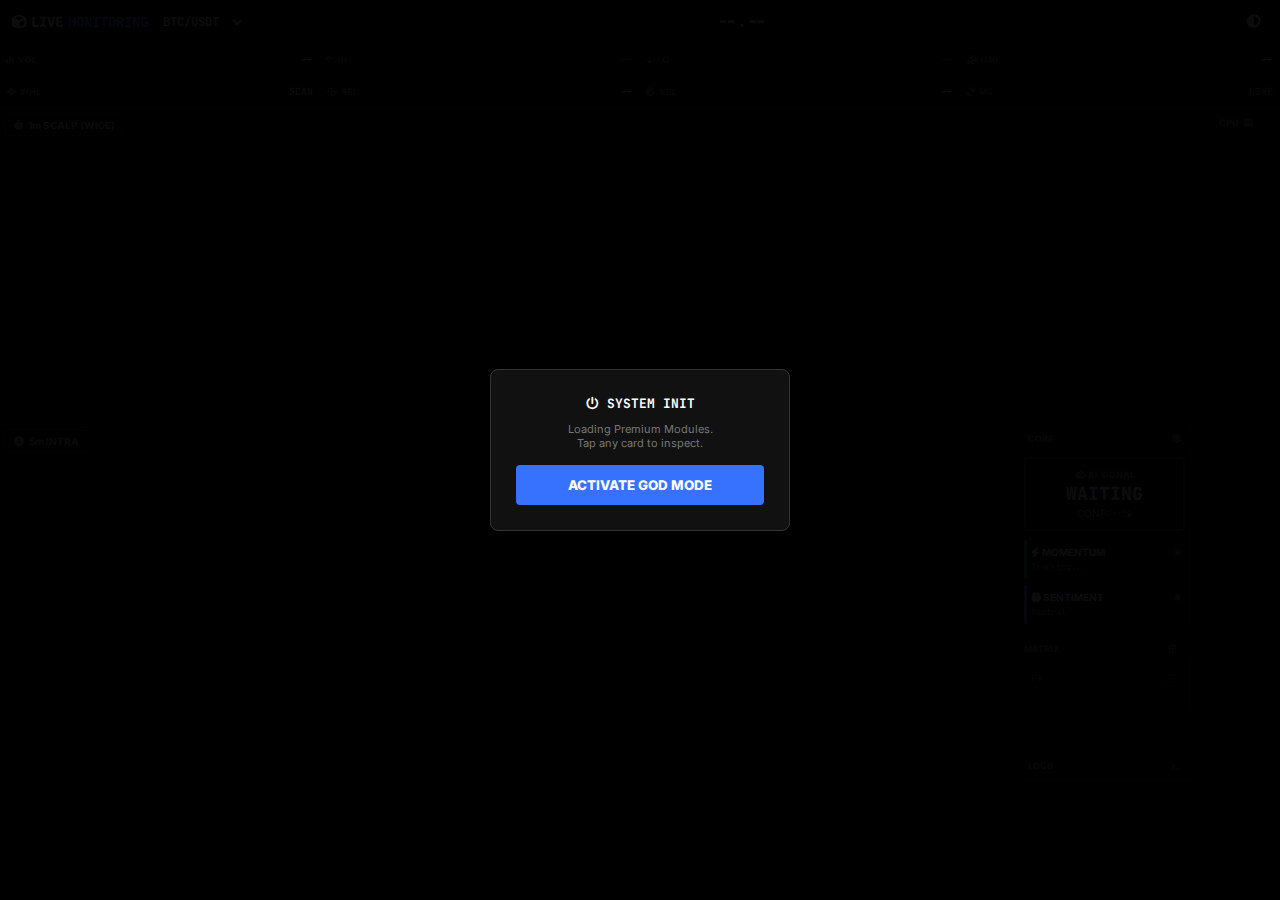
<file: index.html>
<!DOCTYPE html>
<html lang="en">
<head>
    <meta charset="UTF-8">
    <meta name="viewport" content="width=device-width, initial-scale=1.0, maximum-scale=1.0, user-scalable=no">
    <meta name="apple-mobile-web-app-capable" content="yes">
    <meta name="theme-color" content="#000000">
    <title>LIVE MONITORING | GOD MODE</title>
    
    <link href="https://fonts.googleapis.com/css2?family=Inter:wght@500;600;700;800&family=JetBrains+Mono:wght@500;700;800&display=swap" rel="stylesheet">
    <link rel="stylesheet" href="https://cdnjs.cloudflare.com/ajax/libs/font-awesome/6.4.0/css/all.min.css">
    
    <script src="https://s3.tradingview.com/tv.js"></script>

    <link rel="stylesheet" href="style.css">
</head>
<body>

    <div class="modal-overlay" id="infoModal">
        <div class="modal-box">
            <button class="close-modal" onclick="closeModal()">&times;</button>
            <div class="modal-header">
                <div class="modal-icon" id="mIcon"></div>
                <div class="modal-title" id="mTitle">TITLE</div>
            </div>
            <div class="modal-desc" id="mDesc">Description text goes here.</div>
            <div class="modal-live-box">
                <span class="modal-lbl">LIVE STATUS:</span>
                <span class="modal-val" id="mLiveVal">--</span>
            </div>
        </div>
    </div>

    <div id="permModal">
        <div class="perm-box">
            <h3 style="color:#fff; margin-bottom:10px; font-family:'JetBrains Mono'"><i class="fa-solid fa-power-off"></i> SYSTEM INIT</h3>
            <p style="color:#777; font-size:11px;">Loading Premium Modules.<br>Tap any card to inspect.</p>
            <button class="perm-btn" onclick="grantPermissions()">ACTIVATE GOD MODE</button>
        </div>
    </div>

    <header class="top-nav">
        <div style="display:flex; align-items:center;">
            <div class="brand"><i class="fa-solid fa-cube"></i> LIVE<span>MONITORING</span></div>
            <div class="coin-wrapper">
                <select class="market-select" id="coinSelect" onchange="systemReboot(this.value)">
                    <option value="btcusdt">BTC/USDT</option>
                    <option value="ethusdt">ETH/USDT</option>
                    <option value="solusdt">SOL/USDT</option>
                </select>
            </div>
        </div>
        <div class="price-box" onclick="showDetails('PRICE')">
            <span class="price-live" id="mainPrice">--.--</span>
        </div>
        <button class="theme-btn" onclick="toggleTheme()"><i class="fa-solid fa-circle-half-stroke"></i></button>
    </header>

    <div class="stats-container">
        <div class="stat-row">
            <div class="stat-box" onclick="showDetails('VOL')"><span class="stat-lbl"><i class="fa-solid fa-chart-simple"></i> VOL</span><span class="stat-val" id="stat-vol">--</span></div>
            <div class="stat-box" onclick="showDetails('HIGH')"><span class="stat-lbl"><i class="fa-solid fa-arrow-up"></i> HI</span><span class="stat-val" style="color:var(--green)" id="stat-high">--</span></div>
            <div class="stat-box" onclick="showDetails('LOW')"><span class="stat-lbl"><i class="fa-solid fa-arrow-down"></i> LO</span><span class="stat-val" style="color:var(--red)" id="stat-low">--</span></div>
            <div class="stat-box" onclick="showDetails('IMB')"><span class="stat-lbl"><i class="fa-solid fa-scale-unbalanced"></i> IMB</span><span class="stat-val" id="stat-imb">--</span></div>
        </div>
        <div class="stat-row">
            <div class="stat-box" onclick="showDetails('WHALE')"><span class="stat-lbl"><i class="fa-solid fa-fish-fins"></i> WHL</span><span class="stat-val" style="color:var(--gold)">SCAN</span></div>
            <div class="stat-box" onclick="showDetails('RSI')"><span class="stat-lbl"><i class="fa-solid fa-wave-square"></i> RSI</span><span class="stat-val" id="stat-rsi">--</span></div>
            <div class="stat-box" onclick="showDetails('MOM')"><span class="stat-lbl"><i class="fa-solid fa-gauge-high"></i> VEL</span><span class="stat-val" id="mom-val">--</span></div>
            <div class="stat-box" onclick="showDetails('PING')"><span class="stat-lbl"><i class="fa-solid fa-satellite-dish"></i> MS</span><span class="stat-val" style="color:var(--green)">LIVE</span></div>
        </div>
    </div>

    <div class="layout-grid">
        
        <div class="main-stage">
            <div class="top-deck">
                <div class="chart-box main-chart">
                    <div class="chart-tag"><i class="fa-solid fa-stopwatch"></i> 1m SCALP (WIDE)</div>
                    <div id="tv_1m" style="width:100%; height:100%;"></div>
                </div>
            </div>

            <div class="bottom-deck">
                <div class="col-charts-lower">
                    <div class="chart-box sub-chart"><div class="chart-tag"><i class="fa-solid fa-clock"></i> 5m INTRA</div><div id="tv_5m" style="width:100%; height:100%;"></div></div>
                    <div class="chart-box sub-chart"><div class="chart-tag"><i class="fa-solid fa-chart-line"></i> 15m TREND</div><div id="tv_15m" style="width:100%; height:100%;"></div></div>
                    <div class="chart-box sub-chart"><div class="chart-tag"><i class="fa-solid fa-calendar-day"></i> 30m SWING</div><div id="tv_30m" style="width:100%; height:100%;"></div></div>
                    <div class="chart-box sub-chart"><div class="chart-tag"><i class="fa-solid fa-globe"></i> 1H MACRO</div><div id="tv_1h" style="width:100%; height:100%;"></div></div>
                </div>

                <div class="col-brain">
                    <div class="panel-head"><span>CORE</span><i class="fa-solid fa-microchip"></i></div>
                    <div class="panel-body">
                        <div class="signal-box" id="autoSignalBox" onclick="showDetails('SIGNAL')">
                            <div style="font-size:9px; font-weight:800; color:#777;"><i class="fa-solid fa-robot"></i> AI SIGNAL</div>
                            <div class="sig-val" id="autoSignalText">WAITING</div>
                            <div style="font-size:10px; color:#aaa;" id="autoSignalConf">CONF: --%</div>
                        </div>

                        <div class="ai-card c-green" onclick="showDetails('MOM')">
                            <div class="ai-name"><span><i class="fa-solid fa-bolt"></i> MOMENTUM</span><div class="led on"></div></div>
                            <div class="ai-msg" id="mom-msg">Tracking...</div>
                        </div>
                        <div class="ai-card c-purple" onclick="showDetails('SENTI')">
                            <div class="ai-name"><span><i class="fa-solid fa-brain"></i> SENTIMENT</span><div class="led on"></div></div>
                            <div class="ai-msg" id="senti-val">Neutral</div>
                        </div>

                        <div class="panel-head" style="margin-top:10px; padding-left:0; background:transparent;">MATRIX <i class="fa-solid fa-border-all"></i></div>
                        <div class="matrix-con" onclick="showDetails('MATRIX')">
                            <div class="ob-row" style="border-bottom:1px solid #222; color:#555;"><span>PX</span><span>SZ</span></div>
                            <div id="ask-rows"></div>
                            <div style="text-align:center; font-size:9px; color:#444; margin:2px 0;" id="spread-val">-</div>
                            <div id="bid-rows"></div>
                        </div>
                    </div>
                    <div class="panel-head">LOGS <i class="fa-solid fa-terminal"></i></div>
                    <div class="log-wrap" id="sysLogs"></div>
                </div>
            </div>
        </div>

        <div class="col-engines">
            <div class="panel-head">CPU <i class="fa-solid fa-server"></i></div>
            <div class="panel-body" id="engineRack"></div>
        </div>
    </div>

    <script src="script.js"></script>
</body>
</html>
</file>
<file: style.css>
:root {
    --bg-body: #000000; --bg-panel: #050505; --bg-card: #0a0a0a; --border: #1a1a1a;
    --text-main: #e0e0e0; --text-dim: #777; --green: #0ecb81; --red: #f6465d;
    --blue: #3772ff; --gold: #f0b90b; --purple: #8b5cf6; --hold: #444;
}
body.light-mode {
    --bg-body: #f0f0f0; --bg-panel: #ffffff; --bg-card: #e5e5e5; --border: #cccccc;
    --text-main: #111111; --text-dim: #555555; --hold: #ccc;
}

* { margin: 0; padding: 0; box-sizing: border-box; outline: none; -webkit-tap-highlight-color: transparent; }

body { 
    background: var(--bg-body); color: var(--text-main); font-family: 'Inter', sans-serif; 
    height: 100vh; display: flex; flex-direction: column; overflow: hidden; font-size: 11px;
}

/* --- MODAL STYLES --- */
.modal-overlay {
    position: fixed; top: 0; left: 0; width: 100%; height: 100%;
    background: rgba(0,0,0,0.85); backdrop-filter: blur(4px); z-index: 2000;
    display: none; align-items: center; justify-content: center;
}
.modal-box {
    background: #0e0e0e; border: 1px solid var(--blue); width: 85%; max-width: 320px;
    border-radius: 8px; padding: 15px; text-align: left; position: relative;
    box-shadow: 0 0 20px rgba(55, 114, 255, 0.2); animation: popIn 0.2s ease-out;
}
@keyframes popIn { from { transform: scale(0.9); opacity: 0; } to { transform: scale(1); opacity: 1; } }

.modal-header { display: flex; align-items: center; gap: 10px; margin-bottom: 10px; border-bottom: 1px solid #222; padding-bottom: 10px; }
.modal-icon { font-size: 18px; color: var(--blue); width: 30px; text-align: center; }
.modal-title { font-size: 14px; font-weight: 800; color: #fff; font-family: 'JetBrains Mono'; }
.modal-desc { font-size: 11px; color: #aaa; line-height: 1.5; margin-bottom: 15px; }
.modal-live-box { background: #000; border: 1px solid #333; padding: 8px; border-radius: 4px; display: flex; justify-content: space-between; align-items: center; }
.modal-lbl { font-size: 10px; font-weight: 700; color: #666; }
.modal-val { font-size: 14px; font-weight: 800; color: #fff; font-family: 'JetBrains Mono'; }
.close-modal { position: absolute; top: 10px; right: 10px; color: #555; background: none; border: none; font-size: 16px; cursor: pointer; }

/* HEADER */
.top-nav { height: 44px; background: var(--bg-panel); border-bottom: 1px solid var(--border); display: flex; align-items: center; justify-content: space-between; padding: 0 12px; flex-shrink: 0; z-index: 100; }
.brand { font-family: 'JetBrains Mono'; font-weight: 800; font-size: 14px; display:flex; align-items:center; gap:5px; }
.brand span { color: var(--blue); }
.market-select { background: var(--bg-card); border: 1px solid var(--border); color: var(--text-main); padding: 5px 10px; font-family: 'JetBrains Mono'; font-size: 12px; font-weight: 700; border-radius: 4px; }
.price-box { display: flex; align-items: center; gap: 10px; cursor: pointer; }
.price-live { font-family: 'JetBrains Mono'; font-weight: 800; font-size: 16px; color: var(--text-main); }
.theme-btn { background: var(--bg-card); border: 1px solid var(--border); color: var(--text-main); width: 30px; height: 30px; border-radius: 4px; display:flex; align-items:center; justify-content:center; }

/* STATS */
.stats-container { display: flex; flex-direction: column; background: var(--bg-panel); border-bottom: 1px solid var(--border); flex-shrink: 0; }
.stat-row { display: grid; grid-template-columns: repeat(4, 1fr); height: 32px; border-bottom: 1px solid var(--border); }
.stat-box { padding: 0 6px; display: flex; align-items: center; justify-content: space-between; border-right: 1px solid var(--border); cursor: pointer; transition: 0.1s; }
.stat-box:active { background: #111; }
.stat-lbl { font-size: 9px; font-weight: 700; color: var(--text-dim); display:flex; gap:4px; align-items:center; }
.stat-val { font-size: 10px; font-weight: 700; font-family: 'JetBrains Mono'; }

/* --- NEW LAYOUT SYSTEM --- */
.layout-grid { display: flex; flex: 1; overflow: hidden; }

/* Main Trading Area (Charts + Core) */
.main-stage { flex: 1; display: flex; flex-direction: column; min-width: 0; }

/* 1M Chart Area (Full Width) */
.top-deck { height: 40%; border-bottom: 1px solid var(--border); position: relative; width: 100%; }

/* Lower Deck (Split: Charts Left, Core Right) */
.bottom-deck { flex: 1; display: flex; overflow: hidden; }
.col-charts-lower { flex: 1; overflow-y: auto; background: #000; border-right: 1px solid var(--border); }

/* Chart Styles */
.chart-box { width: 100%; position: relative; border-bottom: 1px solid var(--border); }
.chart-box.main-chart { height: 100%; border:none; } /* For top chart */
.chart-box.sub-chart { aspect-ratio: 1 / 1; } /* For lower charts */

.chart-tag { position: absolute; top: 5px; left: 5px; z-index: 10; background: rgba(0,0,0,0.8); padding: 4px 8px; border-radius: 3px; font-size: 10px; font-weight: 800; color: #aaa; border: 1px solid #333; pointer-events: none; display:flex; align-items:center; gap:5px; }

/* Core Panel (Moved to bottom right) */
.col-brain { width: 170px; min-width: 170px; background: var(--bg-panel); display: flex; flex-direction: column; z-index: 20; border-right: 1px solid var(--border); }

/* Engines Sidebar (Far Right) */
.col-engines { width: 90px; min-width: 90px; background: var(--bg-body); display: flex; flex-direction: column; border-left: 1px solid var(--border); }

.panel-head { padding: 8px; background: var(--bg-card); border-bottom: 1px solid var(--border); font-size: 9px; font-weight: 800; color: var(--text-dim); text-transform: uppercase; display:flex; justify-content:space-between; align-items:center; }
.col-engines .panel-head { justify-content: center; gap: 5px; }

.panel-body { flex: 1; overflow-y: auto; padding: 4px; }

.signal-box { background: var(--bg-card); border: 2px solid var(--hold); border-radius: 4px; padding: 10px 4px; text-align: center; margin-bottom: 8px; cursor: pointer; }
.sig-val { font-family: 'JetBrains Mono'; font-size: 18px; font-weight: 900; color: var(--text-main); margin: 2px 0; }
.buy-mode { border-color: var(--green); background: rgba(14, 203, 129, 0.15); } .buy-mode .sig-val { color: var(--green); }
.sell-mode { border-color: var(--red); background: rgba(246, 70, 93, 0.15); } .sell-mode .sig-val { color: var(--red); }

.ai-card { background: var(--bg-card); border: 1px solid var(--border); border-left: 3px solid; padding: 6px 4px; margin-bottom: 4px; cursor: pointer; border-radius: 4px; transition: all 0.2s; }
.ai-card:hover { background: #111; transform: translateX(2px); }
.ai-name { font-size: 10px; font-weight: 700; color: var(--text-main); display:flex; justify-content:space-between; align-items:center; }
.ai-msg { font-size: 9px; color: var(--text-dim); margin-top: 3px; font-family: 'JetBrains Mono'; white-space: nowrap; overflow: hidden; text-overflow: ellipsis; }

.c-green { border-left-color: var(--green); } 
.c-purple { border-left-color: var(--purple); }
.c-gold { border-left-color: var(--gold); }
.c-blue { border-left-color: var(--blue); }
.c-red { border-left-color: var(--red); }

.matrix-con { background: #000; border: 1px solid #222; padding: 2px; margin-top: 5px; cursor:pointer; }
.ob-row { display: flex; justify-content: space-between; font-family: 'JetBrains Mono'; font-size: 10px; padding: 1px 4px; }

.log-wrap { font-family: 'JetBrains Mono'; font-size: 9px; color: #666; margin-top: auto; height: 120px; overflow-y: auto; padding: 4px; border-top: 1px solid var(--border); background: var(--bg-card); }

.led { width: 5px; height: 5px; background: #333; border-radius: 50%; min-width: 5px; } 
.led.on { background: var(--green); box-shadow: 0 0 5px var(--green); }

/* PERMISSION */
#permModal { position: fixed; top: 0; left: 0; width: 100%; height: 100%; background: rgba(0,0,0,0.95); z-index: 3000; display: flex; align-items: center; justify-content: center; }
.perm-box { background: #111; border: 1px solid #333; padding: 25px; text-align: center; border-radius: 8px; width: 85%; max-width: 300px; }
.perm-btn { background: var(--blue); color: #fff; border: none; padding: 12px 20px; margin-top: 15px; border-radius: 4px; font-weight: 800; width: 100%; font-family: 'Inter'; }
</file>
